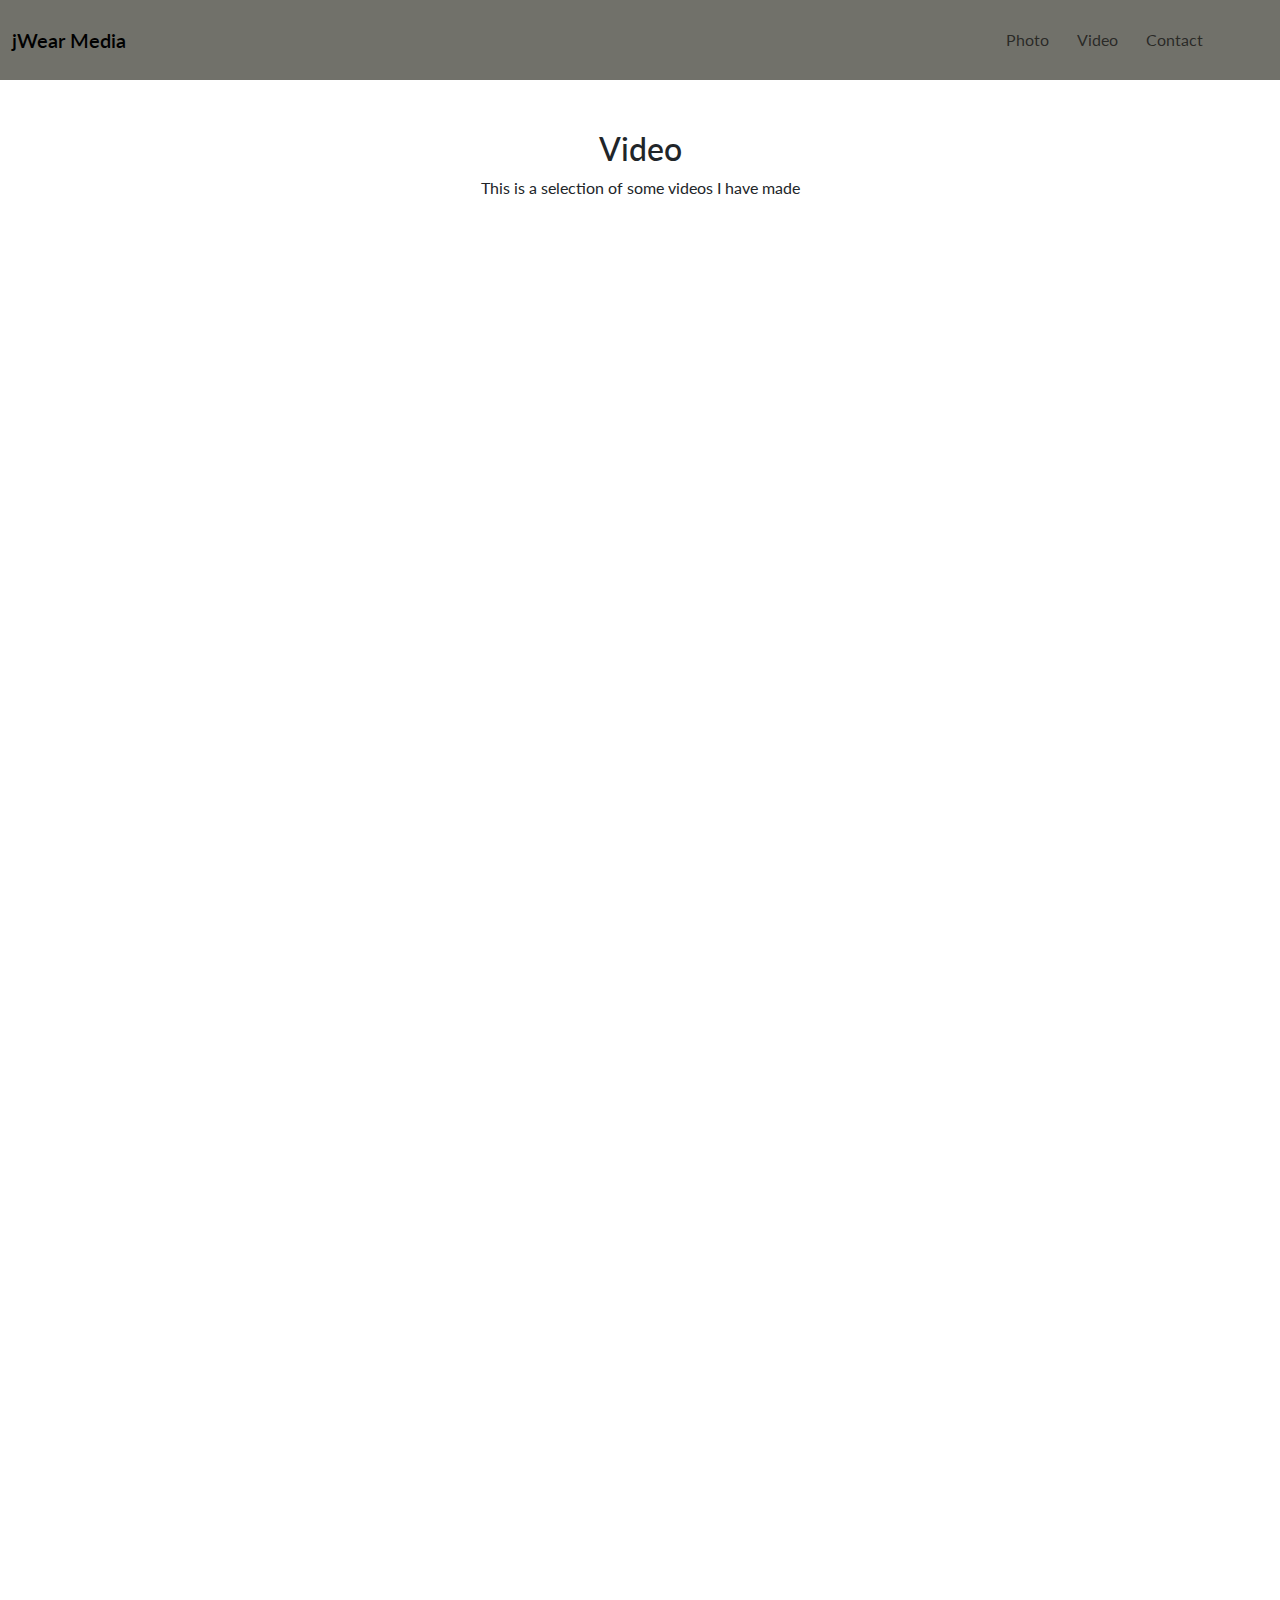
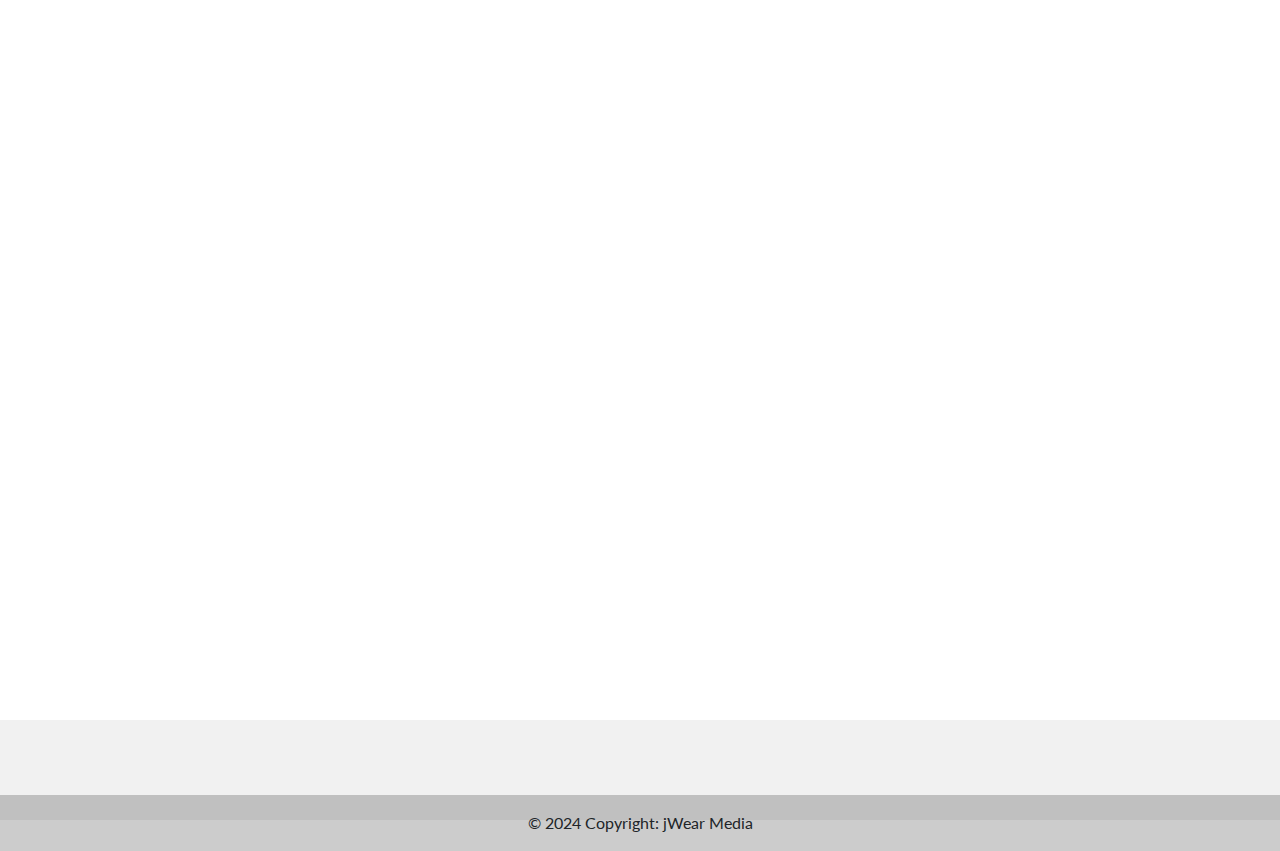
<file: Pages/video.html>
<!DOCTYPE html>
<html lang="en">
<head>
    <meta charset="UTF-8">
    <meta name="viewport" content="width=device-width, initial-scale=1.0">
    <title>Jasper Wearing Portfolio</title>
    <link rel="stylesheet" href="../style.css">
    <link rel="stylesheet" href="https://cdnjs.cloudflare.com/ajax/libs/font-awesome/6.5.2/css/all.min.css" integrity="sha512-SnH5WK+bZxgPHs44uWIX+LLJAJ9/2PkPKZ5QiAj6Ta86w+fsb2TkcmfRyVX3pBnMFcV7oQPJkl9QevSCWr3W6A==" crossorigin="anonymous" referrerpolicy="no-referrer" />
    <link href="https://cdn.jsdelivr.net/npm/bootstrap@5.3.3/dist/css/bootstrap.min.css" rel="stylesheet" integrity="sha384-QWTKZyjpPEjISv5WaRU9OFeRpok6YctnYmDr5pNlyT2bRjXh0JMhjY6hW+ALEwIH" crossorigin="anonymous">
</head>
<body>
  <!-- This is my nav bar code-->
  <section>
    <nav class="navbar navbar-expand-lg  s navbar-custom ">
      <div class="container-fluid">
        <a class="navbar-brand" href="../index.html">jWear Media</a>
        <button class="navbar-toggler " type="button" data-bs-toggle="collapse" data-bs-target="#navbarNavDropdown" aria-controls="navbarNavDropdown" aria-expanded="false" aria-label="Toggle navigation">
          <span class="navbar-toggler-icon"></span>
        </button>
        <div class="collapse navbar-collapse justify-content-end " id="navbarNavDropdown">
          <ul class="navbar-nav bs-white ">
            <li class="nav-item">
              <a class="nav-link" aria-current="page" href="photo.html">Photo</a>
            </li>
            <li class="nav-item">
              <a class="nav-link" href="video.html">Video</a>
            </li>
            <li class="nav-item">
              <a class="nav-link" href="contact.html">Contact</a>
            </li>
          </ul>
        </div>
      </div>
    </nav>
  </section>
  <!-- This is my header and text code-->
  <section class="photoinfo">
    <div class="text-center">
      <h2>Video</h2>
      <p> This is a selection of some videos I have made</p>
    </div>
  </section>
  <!-- This is the code for my videos -->
  <section>
    <div class="container">      
      <div class="row">
        <div class="col">
          <!--Video 1-->
          <div style="padding:56.25% 0 0 0;position:relative; margin-top: 40px"><iframe src="https://player.vimeo.com/video/949325736?badge=0&amp;autopause=0&amp;player_id=0&amp;app_id=58479" frameborder="0" allow="autoplay; fullscreen; picture-in-picture; clipboard-write" style="position:absolute;top:0;left:0;width:100%;height:100%;" title="LocalLaps(Round 1)"></iframe></div><script src="https://player.vimeo.com/api/player.js"></script>
        </div>
      </div>
      <div class="row">
        <div class="col">
          <!--Video 2-->
          <div style="padding:56.25% 0 0 0;position:relative; margin-top: 40px"><iframe src="https://player.vimeo.com/video/992563858?badge=0&amp;autopause=0&amp;player_id=0&amp;app_id=58479" frameborder="0" allow="autoplay; fullscreen; picture-in-picture; clipboard-write" style="position:absolute;top:0;left:0;width:100%;height:100%;" title="TomEdit (Copy)"></iframe></div><script src="https://player.vimeo.com/api/player.js"></script>
        </div>
      </div>
      <div class="row">
        <div class="col">
          <!--Video 3-->
          <div style="padding:56.25% 0 0 0;position:relative; margin-top: 40px; margin-bottom: 50px;"><iframe src="https://player.vimeo.com/video/992569813?badge=0&autopause=0&player_id=0&app_id=58479/embed" allow="autoplay; fullscreen; picture-in-picture" allowfullscreen frameborder="0" style="position:absolute;top:0;left:0;width:100%;height:100%;"></iframe></div>
      </div>
    </div>
  </section>
  <footer class="text-center text-white" style="background-color: #f1f1f1;">
    <!-- Grid container -->
    <div class="container pt-4">
      <!-- Section: Social media -->
      <section class="mb-4">
        <!-- Facebook -->
        <a
          class="btn btn-link btn-floating btn-lg text-dark m-1"
          href="https://www.facebook.com/jwearmedia/"
          role="button"
          data-mdb-ripple-color="dark"
          ><i class="fab fa-facebook-f"></i
        ></a>
  
        <!-- Instagram -->
        <a
          class="btn btn-link btn-floating btn-lg text-dark m-1"
          href="https://www.instagram.com/jwear.media/"
          role="button"
          data-mdb-ripple-color="dark"
          ><i class="fab fa-instagram"></i
        ></a>
  
        <!-- Email -->
        <a
          class="btn btn-link btn-floating btn-lg text-dark m-1"
          href="mailto:jasperwearing@gmail.com"
          role="button"
          data-mdb-ripple-color="dark"
          ><i class="fas fa-envelope"></i
        ></a>
      </section>
  
    </div>
  
  
    <!-- Copyright -->
    <div class="text-center text-dark p-3" style="background-color: rgba(0, 0, 0, 0.2);">
      © 2024 Copyright: jWear Media
    </div>
  
  </footer>

  <script src="https://cdn.jsdelivr.net/npm/bootstrap@5.3.3/dist/js/bootstrap.bundle.min.js" integrity="sha384-YvpcrYf0tY3lHB60NNkmXc5s9fDVZLESaAA55NDzOxhy9GkcIdslK1eN7N6jIeHz" crossorigin="anonymous"></script>





</body>
</file>
<file: style.css>
@import url('https://fonts.googleapis.com/css2?family=Lato&display=swap');

*{
    font-family: "Lato", sans-serif;
    
}
.navbar{
    min-height: 80px;
}
.navbar-custom {
    background-color: #53534bd3;
    z-index: 1;
}
.navbar-brand {
    font-weight: 600;
    font-size: 2em;
    color: rgb(255, 255, 255);
}
.nav-link {
    color: rgb(255, 255, 255);
}
.nav-item {
    color: rgb(255, 255, 255);
}

@media screen and (max-width: 992px) {
    .navbar .navbar-nav {
        display: inline-block;
        float: none;
        vertical-align: top;
    }

    .navbar .navbar-collapse {
        text-align: center;
    }
    .nav-link:hover {
        color: rgb(255, 255, 255);
        font-weight: 600;
        font-size: 1.1em;
    }
}
.navbar-collapse {
    margin-right: 4vw;
}

.nav-item {
    padding-left: 6px;
    padding-right: 6px;
}

.parallax {
    /* The image used */
    background-image: url("Images/HomePage/Lion\ Background.jpg");
  
    /* Full height */
    height: 90vh;
  
    /* Create the parallax scrolling effect */
    background-attachment: fixed;
    background-position: center;
    background-repeat: no-repeat;
    background-size: cover;
    z-index: 999;
}
.caption {
    position: absolute;
    left: 0;
    top: 50%;
    width: 100%;
    text-align: center;
    color: rgb(224, 224, 224);
    font-weight: 900;
    font-size: 1.5em;
  }

.About {
    padding-top: 30px;
}
.aboutme{
    max-width: 500px;
    margin-bottom: 40px;
    padding: 10px;
}
.footerul{
    list-style-type: none;
    
}

footer li{
    display: inline-block;
}

footer{
    background-color: rgb(160, 159, 158);
    height: 100px;
}
.vidresponsive{
    width: 100%;
}
.photoinfo{
    padding-top: 50px;
    padding-bottom: 50px;
}
.contact{
    max-width: 50%;

}
#formwhat{
    padding-bottom: 200px;
}

.submitbtn{
    margin-top: 30px;
    margin-bottom: 30px;
}
.contactform{
    margin-top: 50px;
}
.contact-text{
    margin-top: 40px;
}
.wid{
    margin-bottom: 50px;
}
.card-body{
    padding-top: 10px;
}
</file>
